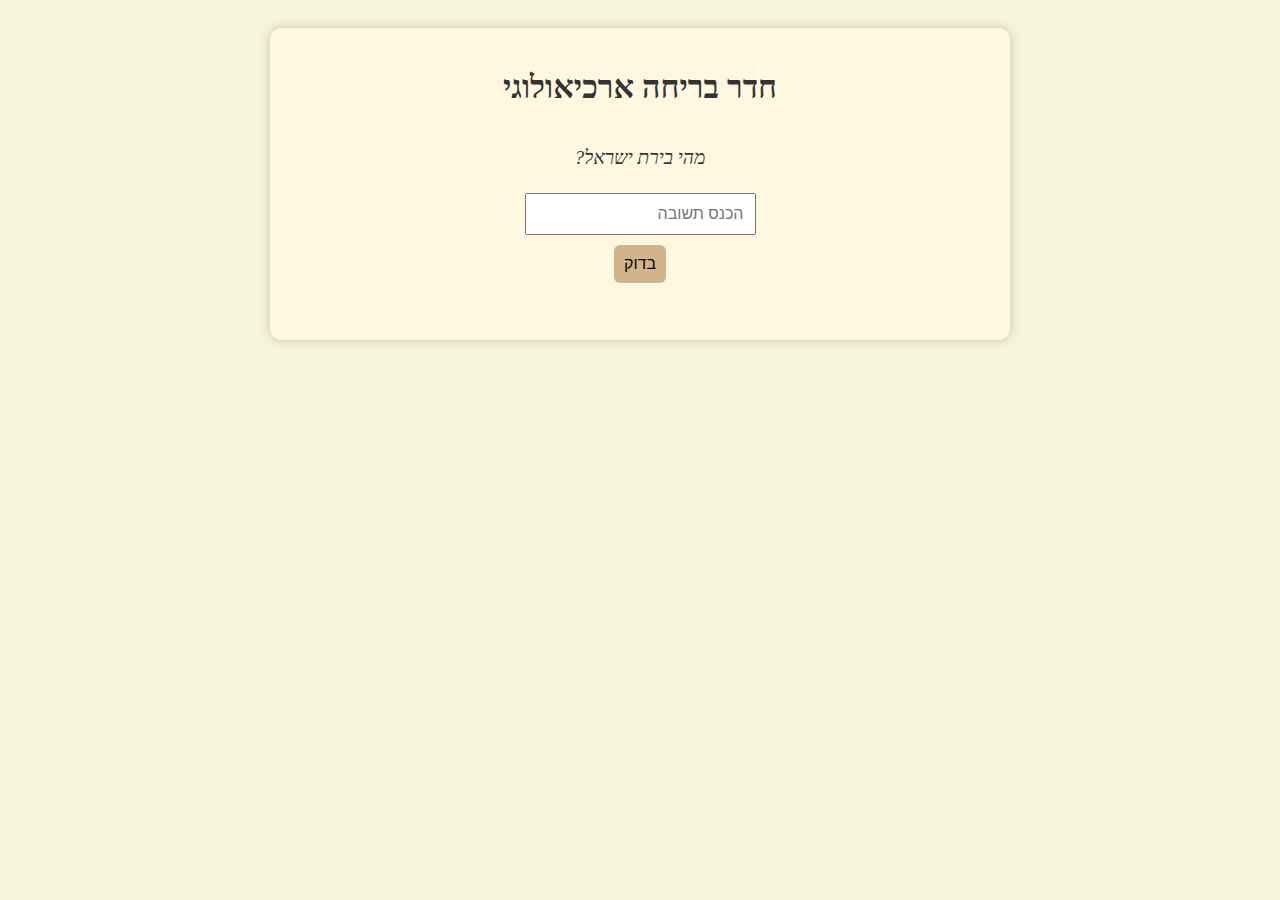
<file: index.html>
<!DOCTYPE html>
<html lang="he">
<head>
  <meta charset="UTF-8" />
  <meta name="viewport" content="width=device-width, initial-scale=1.0"/>
  <title>חדר בריחה ארכיאולוגי</title>
  <link rel="stylesheet" href="style.css" />
  <style>
    #question-box {
      display: flex;
      flex-direction: column;
      align-items: center;
      justify-content: center;
    }
    #question {
      font-style: italic;
      font-size: 1.2em;
    }
  </style>
</head>
<body>
  <div class="container">
    <h1>חדר בריחה ארכיאולוגי</h1>
    <div id="question-box">
      <p id="question">טוען שאלה...</p>
      <input type="text" id="answer" placeholder="הכנס תשובה" />
      <button onclick="checkAnswer()">בדוק</button>
      <p id="feedback"></p>
    </div>
  </div>
  <script>
    const questions = JSON.parse(localStorage.getItem("questions")) || [
      { question: "מהי בירת ישראל?", answer: "ירושלים" },
      { question: "מהו כלי החרס הנפוץ שנמצא בחפירות?", answer: "קנקן" }
    ];
    let current = 0;

    function showQuestion() {
      if (current < questions.length) {
        document.getElementById("question").textContent = questions[current].question;
      } else {
        document.getElementById("question-box").innerHTML = "<h2>כל הכבוד! פתרת את כל החידות!</h2>";
      }
    }

    function checkAnswer() {
      const userAnswer = document.getElementById("answer").value.trim();
      const correct = questions[current].answer.trim();
      if (userAnswer === correct) {
        current++;
        document.getElementById("feedback").textContent = "נכון!";
        document.getElementById("answer").value = "";
        showQuestion();
      } else {
        document.getElementById("feedback").textContent = "נסה שוב.";
      }
    }

    showQuestion();
  </script>
</body>
</html>
</file>
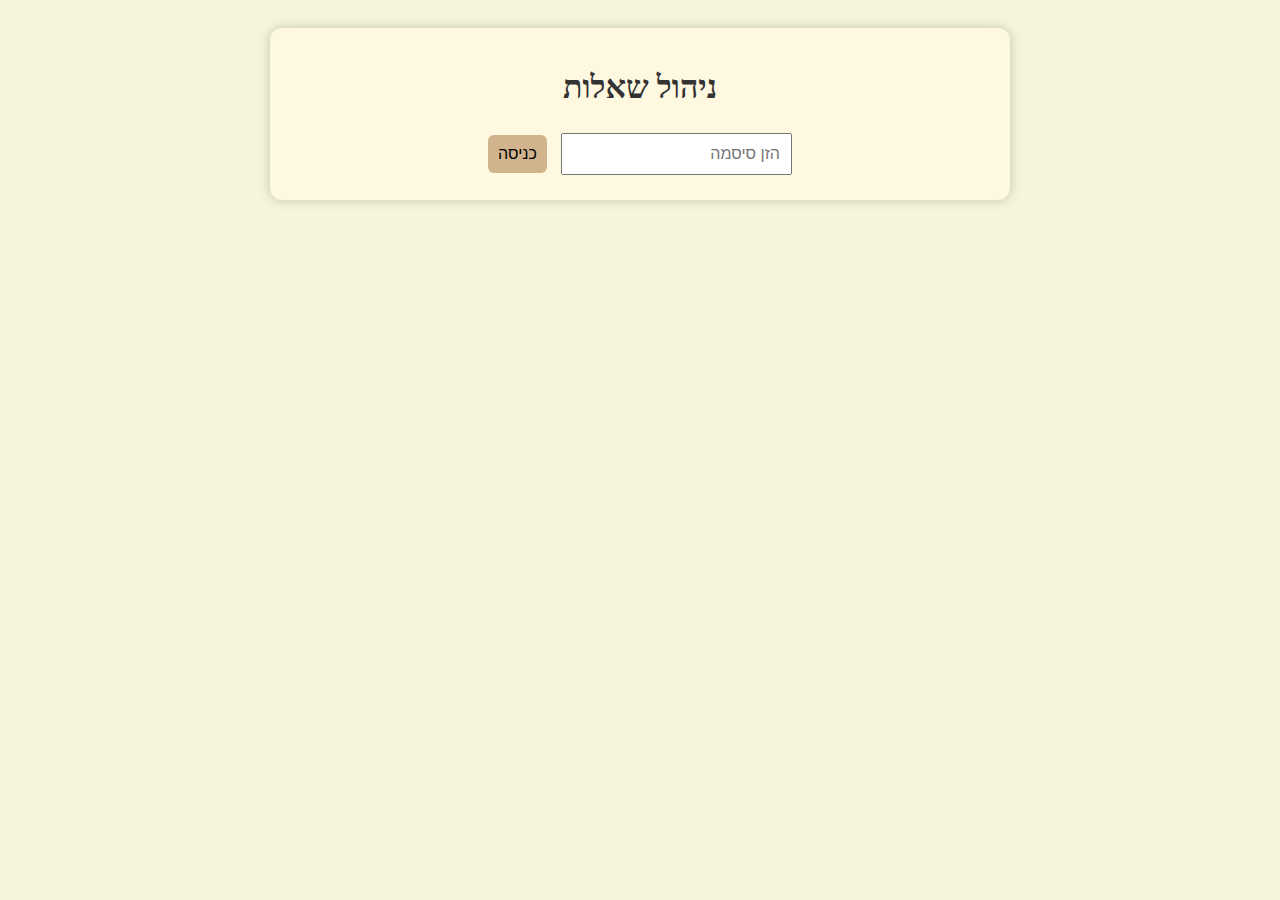
<file: admin.html>
<!DOCTYPE html>
<html lang="he">
<head>
  <meta charset="UTF-8" />
  <meta name="viewport" content="width=device-width, initial-scale=1.0"/>
  <title>ניהול שאלות</title>
  <link rel="stylesheet" href="style.css" />
</head>
<body>
  <div class="container">
    <h1>ניהול שאלות</h1>
    <input type="password" id="password" placeholder="הזן סיסמה" />
    <button onclick="login()">כניסה</button>
    <div id="editor" style="display:none;">
      <div id="questions-list"></div>
      <button onclick="addQuestion()">➕ הוסף שאלה</button>
      <button onclick="saveQuestions()">💾 שמור</button>
    </div>
  </div>
  <script>
    const correctPassword = "1234";
    const questionsKey = "questions";

    function login() {
      const pass = document.getElementById("password").value;
      if (pass === correctPassword) {
        document.getElementById("editor").style.display = "block";
        document.getElementById("password").style.display = "none";
        loadQuestions();
      } else {
        alert("סיסמה שגויה");
      }
    }

    function loadQuestions() {
      const questions = JSON.parse(localStorage.getItem(questionsKey)) || [];
      const container = document.getElementById("questions-list");
      container.innerHTML = "";
      questions.forEach((q, index) => {
        container.innerHTML += `
          <div style="border:1px solid #ccc;padding:10px;margin:10px;">
            <input type="text" value="${q.question}" id="q${index}" placeholder="שאלה" />
            <input type="text" value="${q.answer}" id="a${index}" placeholder="תשובה נכונה" />
          </div>`;
      });
    }

    function addQuestion() {
      const container = document.getElementById("questions-list");
      const index = container.children.length;
      container.innerHTML += `
        <div style="border:1px solid #ccc;padding:10px;margin:10px;">
          <input type="text" id="q${index}" placeholder="שאלה חדשה" />
          <input type="text" id="a${index}" placeholder="תשובה נכונה" />
        </div>`;
    }

    function saveQuestions() {
      const container = document.getElementById("questions-list");
      const questions = [];
      for (let i = 0; i < container.children.length; i++) {
        const question = document.getElementById(`q${i}`).value;
        const answer = document.getElementById(`a${i}`).value;
        if (question && answer) {
          questions.push({ question, answer });
        }
      }
      localStorage.setItem(questionsKey, JSON.stringify(questions));
      alert("השאלות נשמרו!");
    }
  </script>
</body>
</html>
</file>
<file: style.css>
body {
  direction: rtl;
  font-family: 'David', serif;
  background-color: #f5f5dc;
  color: #333;
  padding: 20px;
  text-align: center;
}
.container {
  max-width: 700px;
  margin: auto;
  background: #fff8e1;
  padding: 20px;
  border-radius: 12px;
  box-shadow: 0 0 12px rgba(0,0,0,0.2);
}
input, button {
  margin: 5px;
  padding: 10px;
  font-size: 1em;
}
button {
  background-color: #d2b48c;
  border: none;
  border-radius: 6px;
  cursor: pointer;
}
button:hover {
  background-color: #bfa36e;
}
</file>
